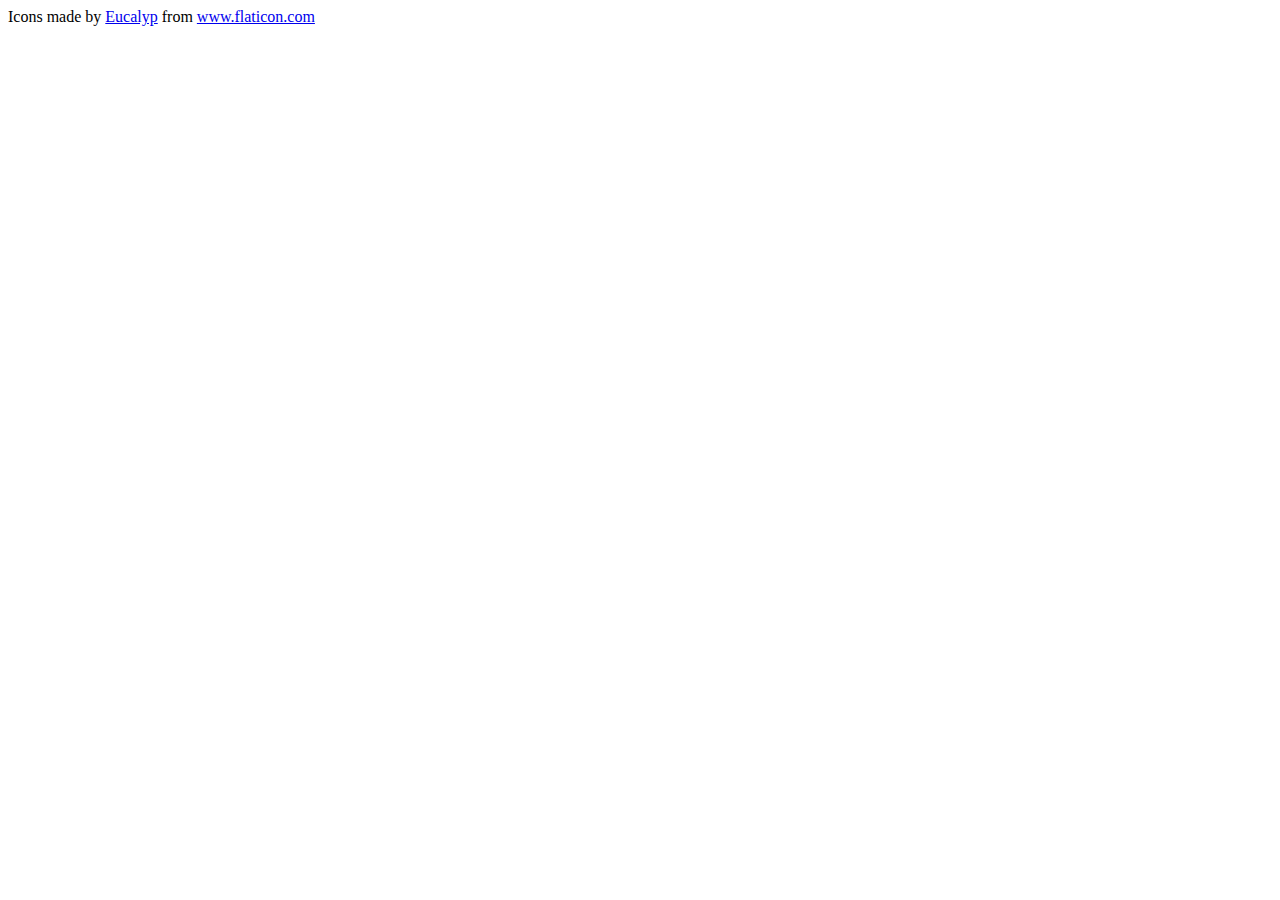
<file: copyright.html>
<!doctype html>

<html lang="en">
    <head>
    <title>copyright</title>
    </head>
    <body>
        Icons made by <a href="https://www.flaticon.com/authors/eucalyp" title="Eucalyp">Eucalyp</a> from <a href="https://www.flaticon.com/" title="Flaticon"> www.flaticon.com</a>
    </body>
</html>
</file>
